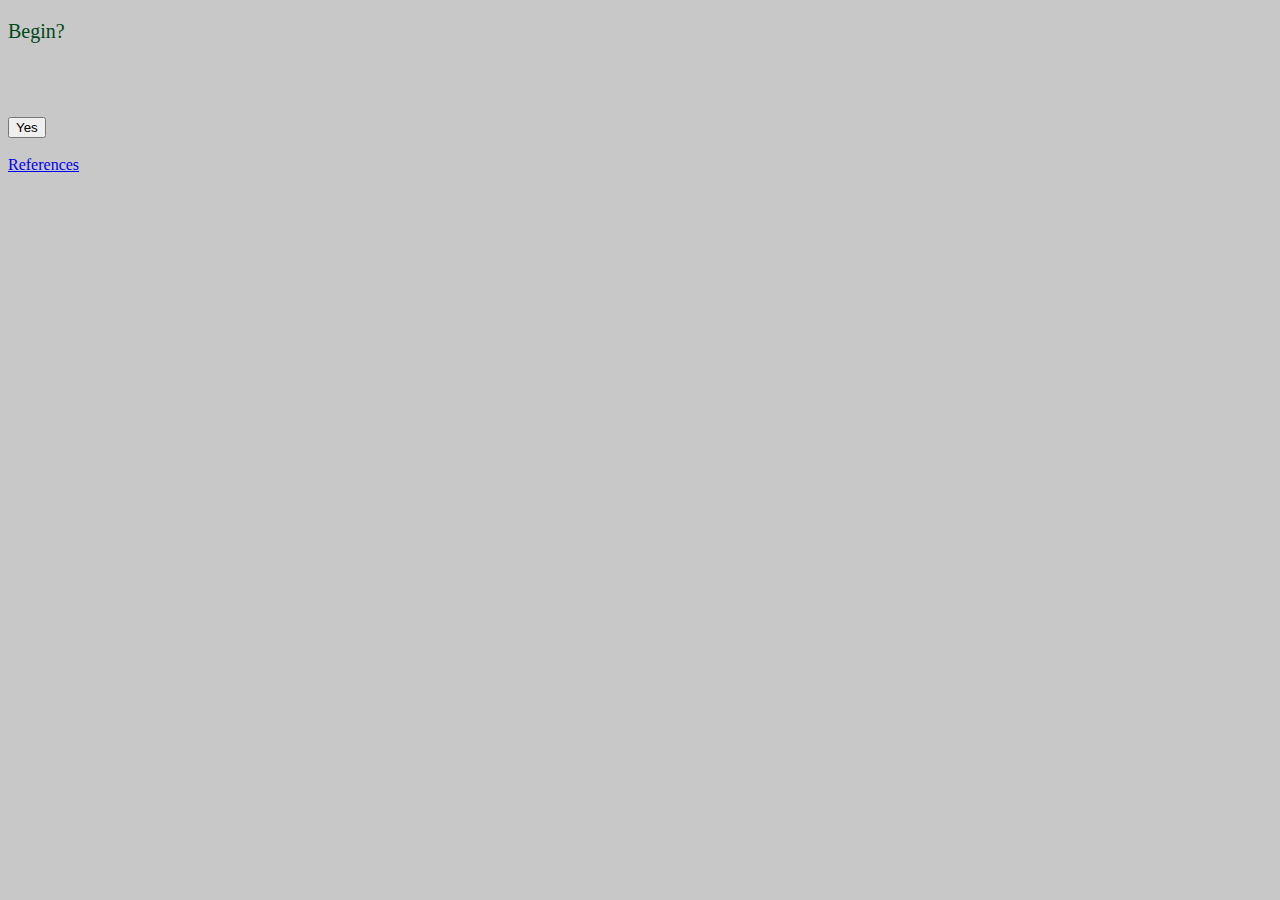
<file: index.html>
<!doctype html>
<html>
<head>
<meta charset="utf-8">
<title>Start a Relationship</title>
<link href="StyleSheet.css" rel="stylesheet" type="text/css" />
<script src="game.js"></script>
</head>

<p id="story">Begin?</p>
<input name="NavGameA" type="button" value="A" OnClick="OnPress('A');"hidden="true"><br />
<br />
<input name="NavGameB" type="button" value="B" OnClick="OnPress('B');"hidden="true"><br />
<input name="NavGameC" type="button" value="Yes" OnClick="OnPress('C');"><br />
<br />

<a href="references.html">References</a>
</body>
</html>
</file>
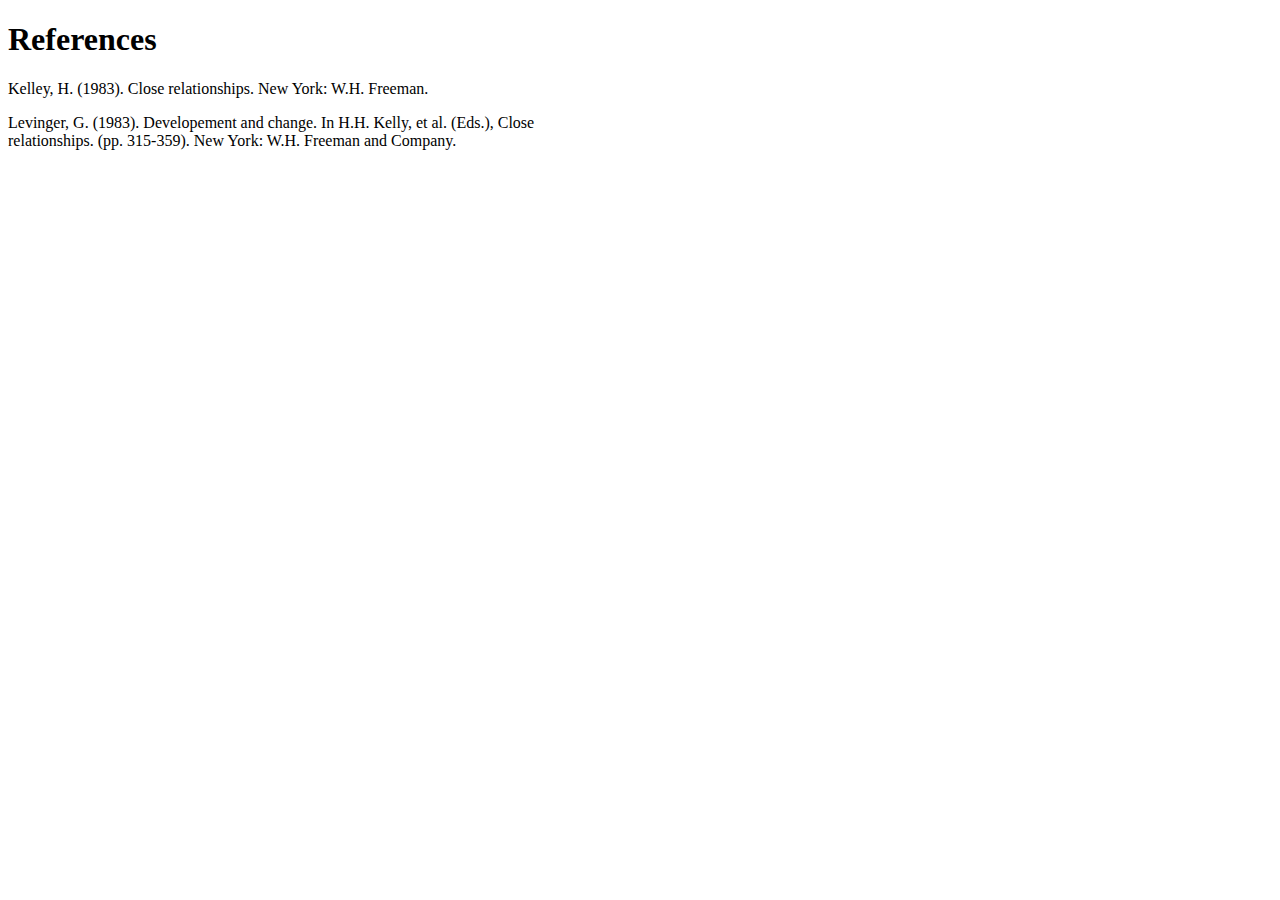
<file: references.html>
<!DOCTYPE html PUBLIC "-//W3C//DTD XHTML 1.0 Transitional//EN" "http://www.w3.org/TR/xhtml1/DTD/xhtml1-transitional.dtd">
<html xmlns="http://www.w3.org/1999/xhtml">
<head>
<meta http-equiv="Content-Type" content="text/html; charset=utf-8" />
<title>References</title>
</head>

<body>
<h1>References</h1>	
<p>Kelley, H. (1983). Close relationships. New York: W.H. Freeman.</p>
<p>Levinger, G. (1983). Developement and change. In H.H. Kelly, et al. (Eds.),
	Close </br> relationships. (pp. 315-359). New York: W.H. Freeman and Company.<br />

</body>
</html>
</file>
<file: StyleSheet.css>
@charset "utf-8";
/* CSS Document */
body {
	background-color: #C8C8C8;
}
p {
	font-family: Georgia, "Times New Roman", Times, serif;
	font-size: 20px;
	color: #004919;
}
</file>
